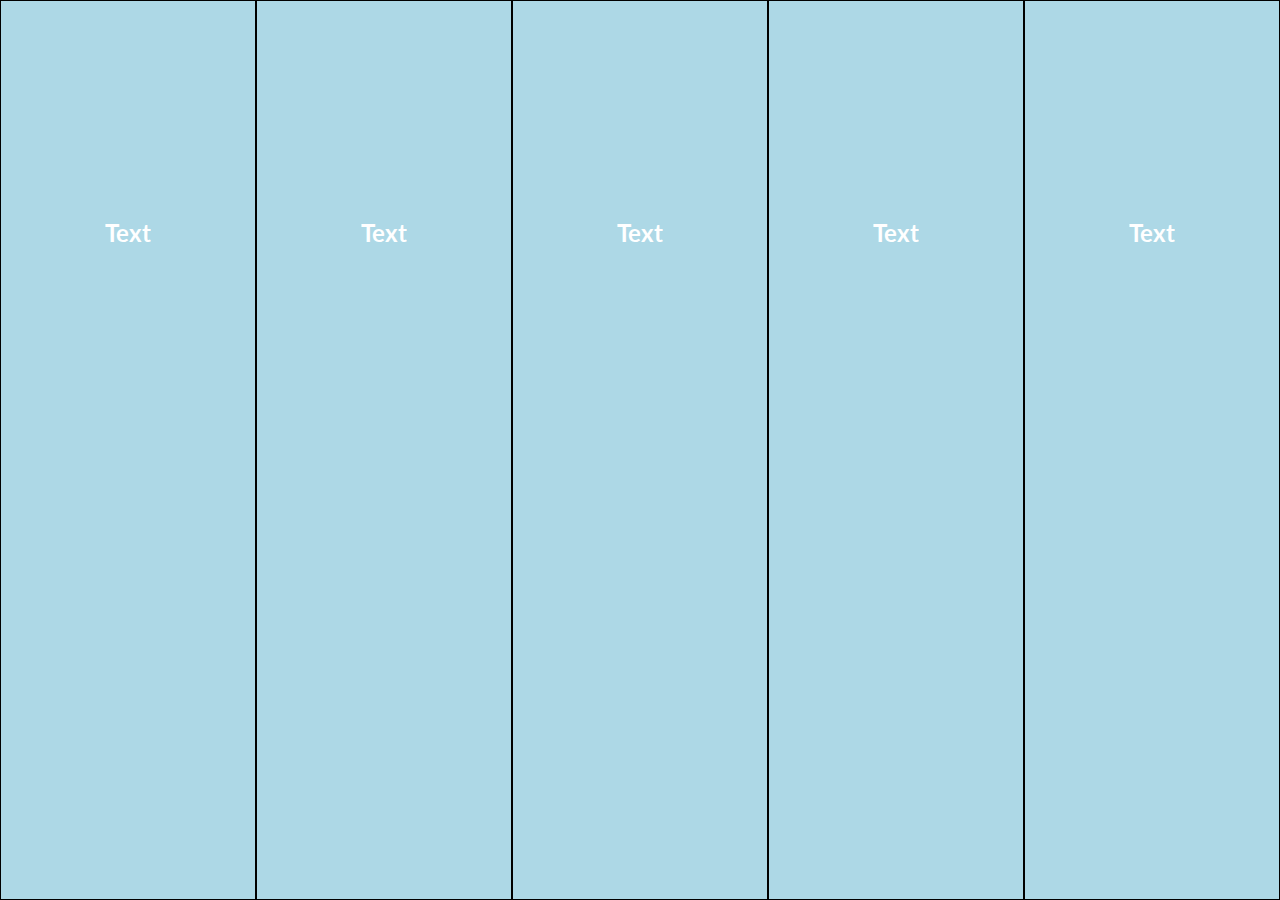
<file: index.html>
<!DOCTYPE html>
<html lang="en">
<head>
  <meta charset="UTF-8">
  <meta http-equiv="X-UA-Compatible" content="IE=edge">
  <meta name="viewport" content="width=device-width, initial-scale=1.0">
  <link rel="stylesheet" href="src/style.css">
  <title>Colors</title>
  <link rel="stylesheet" href="https://cdnjs.cloudflare.com/ajax/libs/font-awesome/6.4.0/css/all.min.css"
   integrity="sha512-iecdLmaskl7CVkqkXNQ/ZH/XLlvWZOJyj7Yy7tcenmpD1ypASozpmT/E0iPtmFIB46ZmdtAc9eNBvH0H/ZpiBw==" 
   crossorigin="anonymous" referrerpolicy="no-referrer" />
</head>
<body>
  <div class="wrapper">
    <div class="column">
      <h2>Text</h2>
      <button>
        <i class="fa-solid fa-lock"></i>
        <!-- <i class="fa-solid fa-lock-open"></i> -->
      </button>
    </div>
    <div class="column">
      <h2>Text</h2>
      <button>
        <i class="fa-solid fa-lock"></i>
        <!-- <i class="fa-solid fa-lock-open"></i> -->
      </button>
    </div>
    <div class="column">
      <h2>Text</h2>
      <button>
        <i class="fa-solid fa-lock"></i>
        <!-- <i class="fa-solid fa-lock-open"></i> -->
      </button>
    </div>
    <div class="column">
      <h2>Text</h2>
      <button>
        <i class="fa-solid fa-lock"></i>
        <!-- <i class="fa-solid fa-lock-open"></i> -->
      </button>
    </div>
    <div class="column">
      <h2>Text</h2>
      <button>
        <i class="fa-solid fa-lock"></i>
        <!-- <i class="fa-solid fa-lock-open"></i> -->
      </button>
    </div>
  </div>
  <script src="src/index.js"></script>
</body>
</html>
</file>
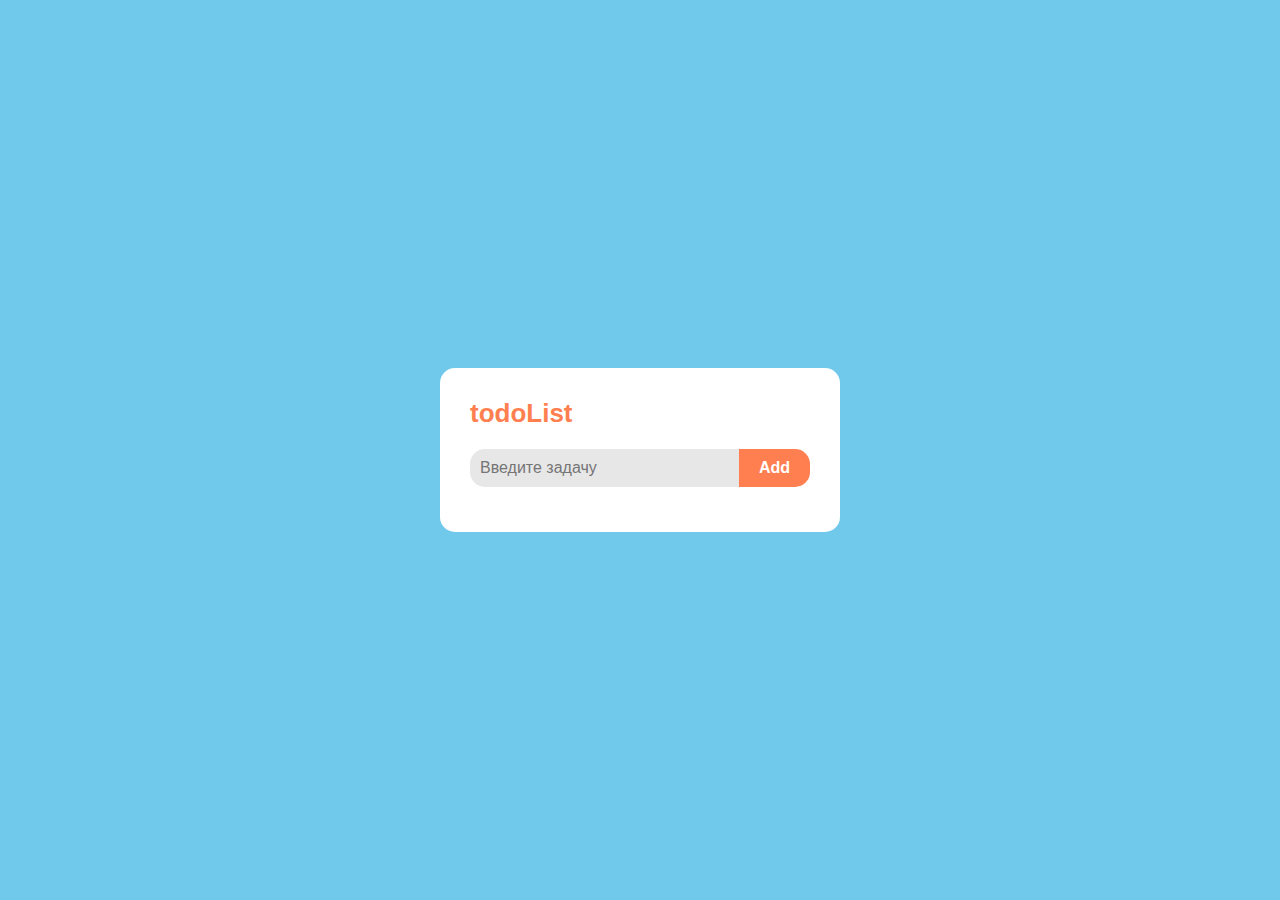
<file: todolist/index.html>
<!DOCTYPE html>
<html lang="en">
<head>
    <meta charset="UTF-8">
    <meta name="viewport" content="width=device-width, initial-scale=1.0">
    <title>TodoList</title>
    <link rel="stylesheet" href="style.css">
</head>
<body>
    <div class="container">
        <div class="todo-wrapper">
            <h2 class="title">todoList</h2>
            <div class="input-form">
                <input type="text" placeholder="Введите задачу" role="button">
                <button>Add</button>
            </div>
            <div class="tasks">
                <ul class="tasks-list"></ul>
            </div>
        </div>
    </div>
    <script src="index.js"></script>
</body>
</html>
</file>
<file: src/style.css>
@import url('https://fonts.googleapis.com/css2?family=Lato&display=swap');
* {
  padding: 0;
  margin: 0;
  box-sizing: border-box;
  font-family: 'Lato';
}

.wrapper{
  height: 100vh;
  display: grid;
  grid-template-columns: 1fr 1fr 1fr 1fr 1fr;
}

.column{
  border: 1px solid black;
  background: lightblue;
  display: flex;
  flex-direction: column;
  justify-content: space-around;
  align-items: center;
}

.column > h2{
   padding: 10px;
   border-radius: 10px;
   color: #fff;
   transition: 0.4s;
}

.column h2:hover{
  background: rgba(0, 0, 0, 0.1);
  cursor: pointer;
}

.column button{
  border: none;
  background: transparent;
  font-size: 1.5rem;
  color:#fff;
  padding: 10px;
  border-radius: 10px;
  transition: 0.4s;
}

.column button:hover{
  background: rgba(0, 0, 0, 0.1);
  cursor: pointer;
}
</file>
<file: todolist/style.css>
@import url('https://fonts.googleapis.com/css2?family=Lato:wght@700&family=Open+Sans&display=swap');
*{
  margin: 0;
  padding: 0;
  box-sizing: border-box;
  font-family: Verdana, Geneva, Tahoma, sans-serif, Times, serif;
  font-size: 16px;
}

body{
  background-color: rgb(112, 200, 235);
}

.container{
    height: 100vh;
    display: flex;
    justify-content: center;
    align-items: center;
}

.todo-wrapper{
    background: white;
    border-radius: 15px;
    width: 400px;
    padding: 30px 30px;
}

.title{
    margin-bottom: 20px;
    font-size: 26px;
    color: coral;
}

.input-form{
    display: flex;
    align-items: center;
    justify-content: space-between;
    margin-bottom: 15px;
}

.input-form input{
    flex: 1;
    border-radius: 15px 0 0 15px;
    background-color: rgb(231, 231, 231);
    outline:none;
    border: none;
    padding: 10px;
}

.input-form button{
    color:white;
    background-color: coral;
    border-radius: 0px 15px 15px 0;
    padding: 10px 20px;
    border: none;
    outline: none;
    font-weight: 600;
    cursor: pointer;
}

ul{
    padding: 0px 20px;
}

ul li{
    position: relative;
    display: flex;
    justify-content: space-between;
    align-items: center;
    margin-bottom: 5px;
    list-style: none;
    font-family: 'Lato', serif;
    font-size: 20px;
    cursor: pointer;
}

ul li::before{
    content: '';
    position: absolute;
    height: 15px;
    width: 15px;
    border-radius: 50%;
    background-image: url('images/unchecked.png');
    background-size: cover;
    background-position: center;
    left: -20px;
    top: 5px;
}

ul li.checked{
    color: rgba(184, 184, 184, 0.555);
    text-decoration: line-through;
}

li.checked::before{
    background-image: url('images/checked.png');
}

li button{
    width: 25px;
    height: 25px;
    font-size: 16px;
    background: none;
    border: none;
    border-radius: 10px;
    outline: none;
    text-align: center;
    cursor: pointer;
}
</file>
